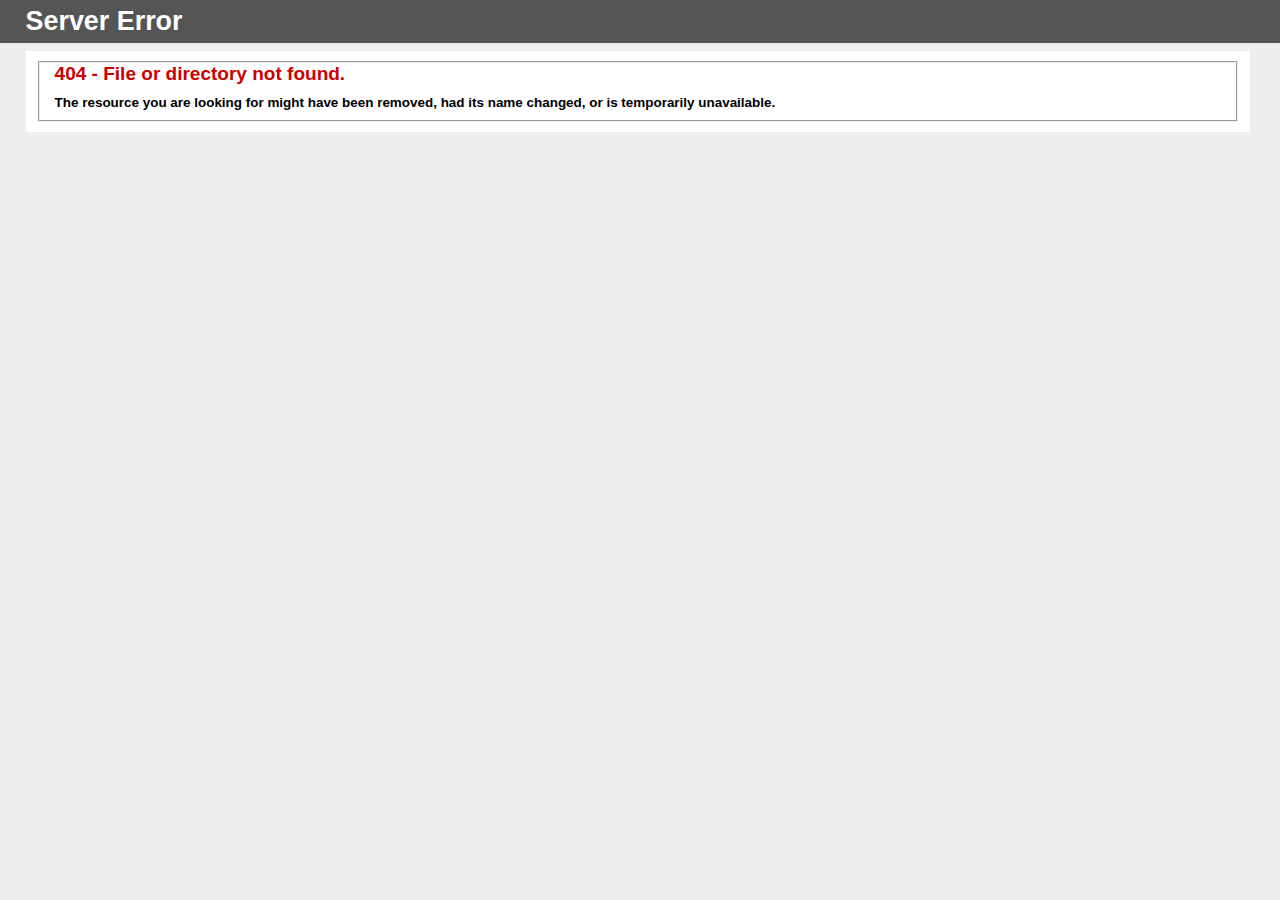
<file: phoenixtic.com/wp-json/oembed/1.0/embedebfa.html>
<!DOCTYPE html PUBLIC "-//W3C//DTD XHTML 1.0 Strict//EN" "http://www.w3.org/TR/xhtml1/DTD/xhtml1-strict.dtd">
<html xmlns="http://www.w3.org/1999/xhtml">
<head>
<meta http-equiv="Content-Type" content="text/html; charset=iso-8859-1"/>
<title>404 - File or directory not found.</title>
<style type="text/css">
<!--
body{margin:0;font-size:.7em;font-family:Verdana, Arial, Helvetica, sans-serif;background:#EEEEEE;}
fieldset{padding:0 15px 10px 15px;} 
h1{font-size:2.4em;margin:0;color:#FFF;}
h2{font-size:1.7em;margin:0;color:#CC0000;} 
h3{font-size:1.2em;margin:10px 0 0 0;color:#000000;} 
#header{width:96%;margin:0 0 0 0;padding:6px 2% 6px 2%;font-family:"trebuchet MS", Verdana, sans-serif;color:#FFF;
background-color:#555555;}
#content{margin:0 0 0 2%;position:relative;}
.content-container{background:#FFF;width:96%;margin-top:8px;padding:10px;position:relative;}
-->
</style>
</head>
<body>
<div id="header"><h1>Server Error</h1></div>
<div id="content">
 <div class="content-container"><fieldset>
  <h2>404 - File or directory not found.</h2>
  <h3>The resource you are looking for might have been removed, had its name changed, or is temporarily unavailable.</h3>
 </fieldset></div>
</div>
</body>
</html>
</file>
